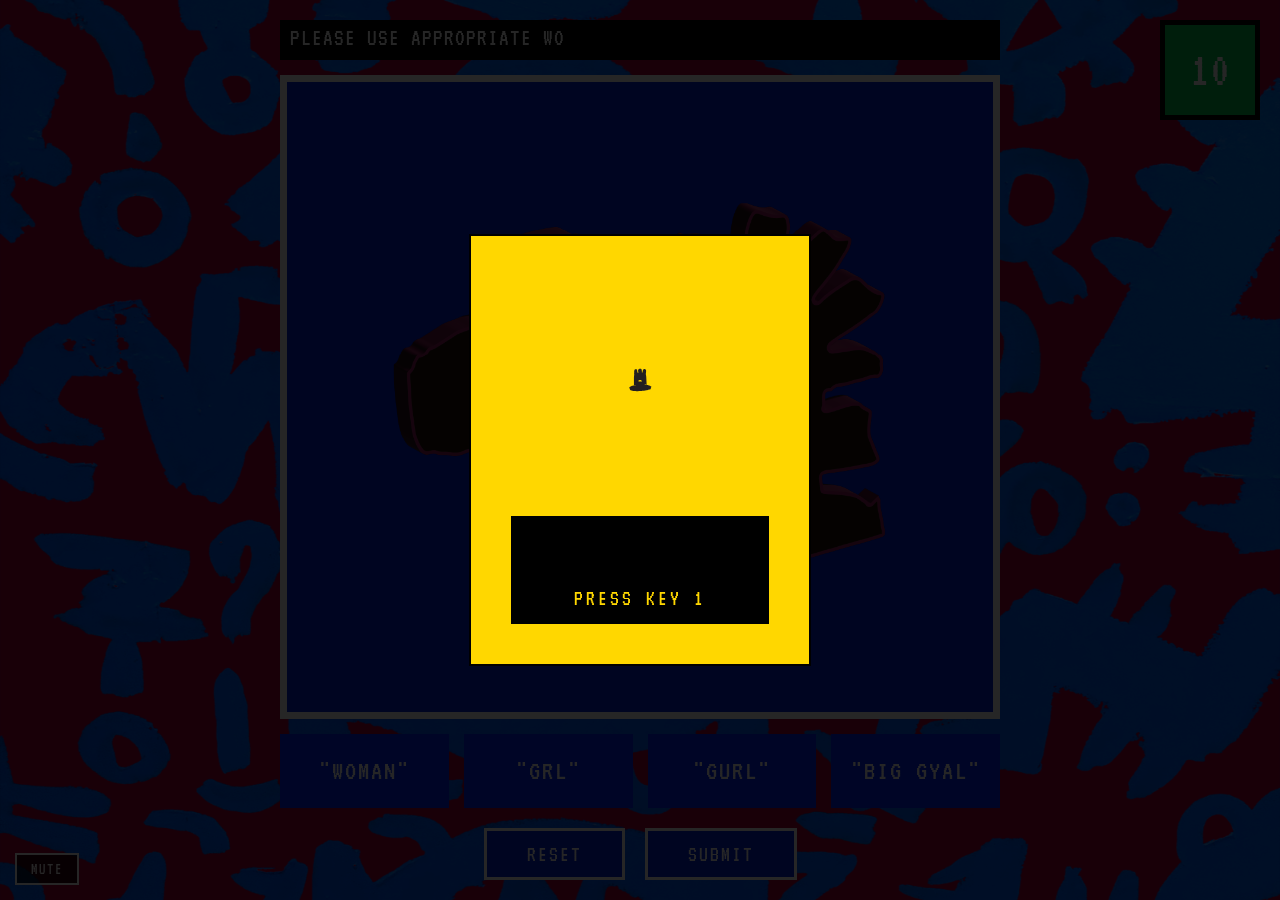
<file: index.html>
<!DOCTYPE html>
<html lang="en">
    <head>
        <meta charset="UTF-8">
        <meta name="viewport" content="width=device-width, initial-scale=1.0">
        <title>LAAT LABS PoE</title>

        <!-- VT323 = retro terminal/pixelated font from Google Fonts -->
        <link rel="preconnect" href="https://fonts.googleapis.com">
        <link rel="preconnect" href="https://fonts.gstatic.com" crossorigin>
        <link href="https://fonts.googleapis.com/css2?family=VT323&display=swap" rel="stylesheet">

        <link rel="stylesheet" href="styles.css">
    </head>
    <body>

        <!-- Entry screen — shown on load before how-to-play -->
        <div id="entry-modal" class="modal-overlay active">
            <div class="how-to-play-box floating">
                <img src="./IMAGES/3D1.svg" alt="Enter" class="entry-svg">
                <button id="entry-start" class="htp-continue-btn">
                    <img src="./IMAGES/3.png" alt="Key 1" class="htp-btn-img">
                    PRESS KEY 1
                </button>
            </div>
        </div>

        <!-- Game Over overlay -->
        <div id="game-over" class="modal-overlay">
            <!-- Shown when the countdown timer hits 0 without a submitted choice — a timeout penalty, separate from the critique modal's "wrong answer" penalty -->
            <div class="game-over-content">
                <h1>GAME OVER, BE QUICKER </h1>
                <p>RESTARTING IN <span id="game-over-countdown">4</span>...</p>
                <button id="game-over-enter" class="key2-btn"><img src="./IMAGES/4.png" alt="Key 4" class="key2-btn-img">PRESS KEY 4</button>
            </div>
        </div>

        <!-- Completion survey overlay — shown after Phase 3 -->
        <div id="completion-modal" class="modal-overlay">
            <div class="completion-box">
                <h2>CONGRATULATIONS — YOU HAVE COMPLETED THE TEST</h2>
                <p class="completion-subtitle">WHAT HAVE YOU EXPERIENCED? SELECT ALL THAT APPLY</p>
                <div class="why-choices" id="completion-choices">
                    <div class="completion-cell" data-value="assumptions"><img src="./IMAGES/3.png" alt="Key 1" class="why-key-symbol">I NOTICED MY ASSUMPTIONS ABOUT "APPROPRIATE" LANGUAGE</div>
                    <div class="completion-cell" data-value="vernacular"><img src="./IMAGES/4.png" alt="Key 2" class="why-key-symbol">I LEARNED ABOUT AFRO-CARIBBEAN VERNACULAR</div>
                    <div class="completion-cell" data-value="symbols"><img src="./IMAGES/2.png" alt="Key 3" class="why-key-symbol">I CONNECTED ANCIENT SYMBOLS TO CONTEMPORARY LANGUAGE</div>
                    <div class="completion-cell" data-value="freedom"><img src="./IMAGES/1.png" alt="Key 4" class="why-key-symbol">I FELT THE DIFFERENCE BETWEEN CONSTRAINT AND FREEDOM</div>
                </div>
                <p class="completion-statement">This is decolonial knowledge creation in practice.</p>
                <p class="completion-statement">Thank you for participating.</p>
                <button id="completion-submit" class="htp-continue-btn"><img src="./IMAGES/2.png" alt="Key 2" class="htp-btn-img">PRESS KEY 2 TO SUBMIT</button>
            </div>
        </div>

        <!-- Restart popup — after completion survey -->
        <div id="restart-modal" class="modal-overlay">
            <div class="how-to-play-box floating">
                <p>PRESS KEY 2 TO RESTART THE GAME</p>
                <button id="restart-enter" class="htp-continue-btn"><img src="./IMAGES/2.png" alt="Key 2" class="htp-btn-img">PRESS KEY 2</button>
            </div>
        </div>

        <!-- Main page container — everything sits inside this blue box -->
        <div class="container">

            <!-- Timer box -->
            <div id="timer-box" class="timer-box">10</div>

            <!-- Typewriter animated heading at the top of the page -->
            <div class="typewriter" id="typewriter"></div>

            <!-- White-bordered image container — empty for now, user will add image later -->
            <div class="image-container" id="image-container">
                <img src="./IMAGES/SYM.8.png" alt="Symbol">
            </div>

            <!-- 4 word choice cells — user selects one to describe the image -->
            <div class="choices" id="choices">
                <div class="cell" data-word="WOMAN">"WOMAN"</div>
                <div class="cell" data-word="GRL">"GRL"</div>
                <div class="cell" data-word="GURL">"GURL"</div>
                <div class="cell" data-word="BIG GYAL">"BIG GYAL"</div>
            </div>

            <!-- Reset and Submit buttons — white outline, no fill -->
            <div class="controls" id="controls">
                <button id="reset">RESET</button>
                <button id="submit">SUBMIT</button>
            </div>

        </div>

        <!-- Transition popup — modal overlay between phases -->
        <div id="transition-modal" class="modal-overlay">
            <div class="how-to-play-box floating">
                <p id="transition-text">PRESS KEY 2 TO CONTINUE</p>
                <button id="transition-enter" class="htp-continue-btn"><img src="./IMAGES/2.png" alt="Key 2" class="htp-btn-img">PRESS KEY 2</button>
            </div>
        </div>

        <!-- "Why?" popup — asks user to explain their choice (all phases) -->
        <div id="why-modal" class="modal-overlay">
            <div class="how-to-play-box" style="position: relative;">
                <h2>WHY?</h2>
                <p id="why-question">LOOK IN THE MIRROR ON THE LEFT... AND SELECT AN OPTION</p>
                <div class="why-choices" id="why-choices">
                    <div class="why-cell" data-reason="BECAUSE IT WAS COOL"><img src="./IMAGES/3.png" alt="Key 1" class="why-key-symbol">"BECAUSE IT WAS COOL"</div>
                    <div class="why-cell" data-reason="BECAUSE I LOVE BLACK CULTURE"><img src="./IMAGES/4.png" alt="Key 2" class="why-key-symbol">"BECAUSE I LOVE BLACK CULTURE"</div>
                    <div class="why-cell" data-reason="I SAID WHAT I SAID"><img src="./IMAGES/2.png" alt="Key 3" class="why-key-symbol">"I SAID WHAT I SAID"</div>
                    <div class="why-cell" data-reason="I DON'T GIVE A SHIT"><img src="./IMAGES/1.png" alt="Key 4" class="why-key-symbol">"I DON'T GIVE A SHIT"</div>
                </div>
                <p class="why-controller-hint"><b>DOUBLE PRESS</b> THE SYMBOL TO SUBMIT YOUR CHOICE</p>
                <button id="why-submit" class="htp-continue-btn"><img src="./IMAGES/2.png" alt="Key 2" class="htp-btn-img">DOUBLE PRESS TO SUBMIT</button>
            </div>
        </div>

        <!-- Critique popup — red box, dynamic content based on user's choice + reasoning -->
        <div id="critique-modal" class="modal-overlay">
            <div class="critique-box">
                <p class="critique-heading" id="critique-heading">YOU HAVE BEEN COMPROMISED!</p>
                <div id="critique-body"></div>
                <button id="critique-close" class="key2-btn"><img src="./IMAGES/4.png" alt="Key 4" class="key2-btn-img">PRESS KEY 4</button>
            </div>
        </div>

        <!-- How to Play overlay — shown on page load -->
        <div id="how-to-play" class="modal-overlay">
            <div class="how-to-play-box floating">
                <h2>HOW TO PLAY</h2>
                <p>SELECT THE <b>WORDS</b> YOU <b><u>PERSONALLY</u></b> WOULD USE TO DESCRIBE THE IMAGE DISPLAYED THEN PRESS "<b>SUBMIT</b>"</p>
                <p>YOU HAVE <b>10 SECONDS</b> TO MAKE YOUR CHOICE BEFORE TIME RUNS OUT!</p>
                <p>PRESS "<b>RESET</b>" IF YOU CHANGE YOUR MIND BEFORE SUBMITTING</p>
                <p>SELECT THE <b>SYMBOL ON THE KEYBOARD</b></p>
                <div class="htp-key-symbols">
                    <div class="htp-key-cell"><img src="./IMAGES/3.png" alt="Key 1"></div>
                    <div class="htp-key-cell"><img src="./IMAGES/4.png" alt="Key 2"></div>
                    <div class="htp-key-cell"><img src="./IMAGES/2.png" alt="Key 3"></div>
                    <div class="htp-key-cell"><img src="./IMAGES/1.png" alt="Key 4"></div>
                </div>
                <p><b>DOUBLE PRESS</b> THE SYMBOL TO SELECT YOUR OPTION<span id="htp-dots"></span></p>
                <button id="htp-close" class="modal-close" class="htp-continue-btn">
                    <img src="./IMAGES/2.png" alt="Key 2" class="htp-btn-img">
                    PRESS KEY 2
                </button>
            </div>
        </div>

        <!-- Phase 3 How to Play overlay -->
        <div id="how-to-play-p3" class="modal-overlay">
            <div class="how-to-play-box floating">
                <h2>HOW TO PLAY</h2>
                <p>SELECT A <b>SYMBOL</b> — THE PROVERB WILL <b>STOP</b> ON THE ONE DISPLAYED. THEN PRESS "<b>SUBMIT</b>"</p>
                <p>YOU HAVE <b>15 SECONDS</b> TO MAKE YOUR CHOICE BEFORE TIME RUNS OUT!</p>
                <p>PRESS "<b>RESET</b>" TO CHANGE YOUR SYMBOL AND SEE A <b>DIFFERENT PROVERB</b></p>
                <p>SELECT THE <b>SYMBOL ON THE KEYBOARD</b></p>
                <div class="htp-key-symbols">
                    <div class="htp-key-cell"><img src="./IMAGES/3.png" alt="Key 1"></div>
                    <div class="htp-key-cell"><img src="./IMAGES/4.png" alt="Key 2"></div>
                    <div class="htp-key-cell"><img src="./IMAGES/2.png" alt="Key 3"></div>
                    <div class="htp-key-cell"><img src="./IMAGES/1.png" alt="Key 4"></div>
                </div>
                <p><b>DOUBLE PRESS</b> THE SYMBOL TO SELECT YOUR OPTION<span id="htp-dots-p3"></span></p>
                <button id="htp-close-p3" class="modal-close htp-continue-btn" > 
                    <img src="./IMAGES/2.png" alt="Key 2" class="htp-btn-img">
                    PRESS KEY 2
                </button>
            </div>
        </div>


        <!-- Mute/unmute button -->
        <button id="mute-btn" class="mute-btn">MUTE</button>

        <!-- SoundCloud hidden player — autoplay on first interaction -->
        <iframe id="sc-player" width="100%" height="166" scrolling="no" frameborder="no" allow="autoplay" src="https://w.soundcloud.com/player/?url=https%3A//soundcloud.com/rhyanrhyanart/sets/laat-labs&auto_play=false&hide_related=true&show_comments=false&show_user=false&show_reposts=false&show_teaser=false" style="position:absolute;top:-9999px;left:-9999px;"></iframe>

        <script src="https://w.soundcloud.com/player/api.js"></script>
        <script src="main.js"></script>
    </body>
</html>
</file>
<file: styles.css>
/* ============================================================
   V2 WORD SELECTION TEST — STYLES
   Theme: Windows PC terminal / Blue Screen of Death / retro
   ============================================================ */

/* Universal reset — removes default margins/padding on all elements.
   box-sizing: border-box = padding and borders included inside element width/height. */
* {
    margin: 0;
    padding: 0;
    box-sizing: border-box;
}

/* body — full page royal blue background (#0026ff).
   Flexbox centres the container both horizontally and vertically.
   VT323 font gives the retro terminal / Blue Screen of Death aesthetic. */
body {
    font-family: 'VT323', monospace;
    background-color: #001fcb;
    background-image: url('./IMAGES/bg.png');
    background-size: cover;
    background-position: center;
    background-repeat: no-repeat;
    background-attachment: fixed;
    display: flex;
    justify-content: center;
    align-items: center;
    height: 100vh;
    overflow: hidden;
}

/* .container — the main content wrapper.
   Blue background matches the body so it blends in seamlessly.
   max-width stops it stretching too wide on large screens.
   padding gives breathing room inside. */
.container {
    background: transparent;
    padding: 20px 40px;
    text-align: center;
    max-width: 800px;
    width: 90%;
    height: 100vh;
    display: flex;
    flex-direction: column;
    justify-content: space-between;
}

/* .typewriter — the animated heading text at the top of the page.
   White text, large font size for readability.
   min-height stops the layout from jumping as text types in.
   text-align left to match a terminal cursor feel. */
.typewriter {
    color: white;
    font-size: 24px;
    min-height: 40px;
    margin-bottom: 15px;
    text-align: left;
    letter-spacing: 1px;
    background: black;
    display: inline-block;
    padding: 6px 10px;
    flex-shrink: 0;
}

/* .image-container — large white-bordered box for the image placeholder.
   7px solid white border with NO fill (transparent background).
   User will place their illustration inside this box later.
   min-height gives it visible size even when empty. */
.image-container {
    border: 7px solid white;
    background: #0021dc;
    flex: 1;
    min-height: 0;
    margin: 0 auto 15px auto;
    width: 100%;
    display: flex;
    justify-content: center;
    align-items: center;
    overflow: hidden;
}

/* Screen shake animation — rapid horizontal jitter for wrong answer feedback */
@keyframes shake {
    0%, 100% { transform: translateX(0); }
    10%, 30%, 50%, 70%, 90% { transform: translateX(-8px); }
    20%, 40%, 60%, 80% { transform: translateX(8px); }
}

.shake {
    animation: shake 0.5s ease-in-out;
}

/* Error flash — centred "ERROR" text that fades out */
.error-flash {
    position: fixed;
    top: 50%;
    left: 50%;
    transform: translate(-50%, -50%);
    font-family: 'VT323', monospace;
    font-size: 80px;
    color: #c90808;
    background: black;
    padding: 20px 60px;
    border: 4px solid #c90808;
    z-index: 200;
    letter-spacing: 10px;
    animation: fadeOut 1.2s ease-out forwards;
}

@keyframes fadeOut {
    0% { opacity: 1; }
    70% { opacity: 1; }
    100% { opacity: 0; }
}

/* Floating animation — gentle bob up and down */
@keyframes float {
    0%, 100% { transform: translateY(0); }
    50% { transform: translateY(-10px); }
}

/* Floating class — reusable bob animation for popup boxes */
.floating {
    animation: float 3s ease-in-out infinite;
}

/* If an image is placed inside the container, make it fill the space */
.image-container img {
    max-width: 100%;
    max-height: 100%;
    object-fit: contain;
    animation: float 3s ease-in-out infinite;
}

.center-text {
    font-family: 'VT323', monospace;
    font-size: 8vw;
    color: #c90808;
    text-align: center;
    letter-spacing: 3px;
    padding: 20px;
    line-height: 1.1;
    width: 100%;
    overflow: hidden;
}


/* .choices — holds the 4 word option cells in a horizontal row.
   CSS Grid with 4 equal columns and a gap between each cell.
   margin-bottom adds space before the buttons below. */
.choices {
    display: grid;
    grid-template-columns: repeat(4, 1fr);
    gap: 15px;
    margin-bottom: 15px;
    flex-shrink: 0;
}

/* .cell — each clickable word option cell.
   Blue background matching the page, white text.
   Padding gives space around the word text inside.
   border: 3px solid transparent = reserves space for the selected border
   so the layout doesn't shift when a cell is selected.
   cursor: pointer = hand icon on hover to show it's clickable.
   transition = smooth animation when border/background changes. */
.cell {
    background: #0026ff;
    color: white;
    font-size: 28px;
    padding: 20px 10px;
    border: 3px solid transparent;
    cursor: pointer;
    transition: all 0.2s;
    text-align: center;
    letter-spacing: 2px;
}

.cell img {
    max-width: 100%;
    max-height: 120px;
    object-fit: contain;
    animation: float 3s ease-in-out infinite;
}

/* .cell:hover — light border on hover gives visual feedback
   that the cell is interactive before clicking. */
.cell:hover {
    border-color: rgba(255, 255, 0, 0.5);
}

/* .cell.selected — when a cell is clicked/selected,
   a solid yellow border highlights it to show the user's choice.
   Only one cell can be selected at a time (handled by JS). */
.cell.selected {
    border: 3px solid yellow;
}

/* .controls — wrapper around the Reset and Submit buttons.
   Flexbox centres the buttons horizontally with a gap between them. */
.controls {
    display: flex;
    justify-content: center;
    gap: 20px;
    margin-top: 5px;
    flex-shrink: 0;
}

/* button — base styles for Reset and Submit buttons.
   White outline (3px border), NO fill (transparent background).
   White text in the terminal font to match the retro theme.
   Padding gives clickable area, cursor: pointer shows it's interactive. */
button {
    font-family: 'VT323', monospace;
    font-size: 22px;
    padding: 12px 40px;
    background: #0021dc;
    color: white;
    border: 3px solid white;
    cursor: pointer;
    letter-spacing: 2px;
    transition: all 0.2s;
}

/* button:hover — inverts colours on hover: white fill with blue text.
   Gives clear visual feedback that the button is about to be clicked. */
button:hover {
    background: white;
    color: #0026ff;
}

/* ============================================================
   MODAL OVERLAY STYLES
   Same pattern as V1 — hidden by default, toggled via .active class
   ============================================================ */

/* .modal-overlay — full-screen dark backdrop behind the popup.
   Hidden by default (display: none), fixed positioning covers the whole viewport.
   rgba(0,0,0,0.85) = black at 85% opacity so the page is slightly visible behind.
   z-index: 100 = sits on top of all other elements. */
.modal-overlay {
    display: none;
    position: fixed;
    top: 0;
    left: 0;
    width: 100%;
    height: 100%;
    background: rgba(0, 0, 0, 0.85);
    justify-content: center;
    align-items: center;
    z-index: 100;
}

/* .modal-overlay.active — when JavaScript adds the 'active' class,
   switches from display: none to display: flex, making the overlay visible
   and centering the modal box using justify-content and align-items. */
.modal-overlay.active {
    display: flex;
}

/* .modal — the popup box inside the overlay.
   Dark background with white text, padded, rounded corners.
   max-width stops it getting too wide on big screens.
   line-height: 1.7 = readable spacing between lines.
   Red border matches the critique/warning theme. */
.modal {
    background: #1a1a1a;
    color: #fff;
    font-family: 'VT323', monospace;
    padding: 40px;
    border-radius: 10px;
    max-width: 550px;
    text-align: left;
    line-height: 1.7;
    border: 2px solid #c90808;
}

/* .modal-heading — the bold red title at the top of the modal.
   Larger font and red colour make it stand out as a warning/statement. */
.modal-heading {
    font-size: 26px;
    font-weight: bold;
    margin-bottom: 20px;
    color: #c90808;
}

/* .modal p — paragraph text inside the modal.
   Spacing between paragraphs, transparent background
   so the dark modal background shows through. */
.modal p {
    margin-bottom: 15px;
    background: transparent;
    font-size: 18px;
}

/* .modal-citation — the Mavhunga quote attribution.
   Italic, smaller, grey text to visually separate it from the main message. */
.modal-citation {
    font-style: italic;
    color: #aaa;
    margin-top: 20px;
    font-size: 16px;
}

/* .modal-close — the Close button inside the modal.
   Full width, red background to match the border/warning theme. */
.modal-close {
    margin-top: 20px;
    background: #c90808;
    color: white;
    display: block;
    width: 100%;
    border-color: #c90808;
}

/* .modal-close:hover — darker red on hover for feedback. */
.modal-close:hover {
    background: #a00606;
    color: white;
    border-color: #a00606;
}

/* ============================================================
   HOW TO PLAY — yellow instruction box on page load
   ============================================================ */

.how-to-play-box {
    background: #FFD700;
    color: #000;
    font-family: 'VT323', monospace;
    padding: 40px;
    max-width: 550px;
    text-align: center;
    line-height: 1.8;
    border: 2px solid #000;
}

.how-to-play-box h2 {
    font-size: 30px;
    margin-bottom: 25px;
    letter-spacing: 3px;
}

.why-x {
    position: absolute;
    top: 10px;
    right: 15px;
    font-size: 30px;
    cursor: pointer;
    color: #000;
    line-height: 1;
}

.why-x:hover {
    color: #c90808;
}

.how-to-play-box p {
    font-size: 20px;
    margin-bottom: 20px;
    letter-spacing: 1px;
}

.why-choices {
    display: grid;
    grid-template-columns: repeat(2, 1fr);
    grid-template-rows: repeat(2, 1fr);
    grid-auto-flow: column;
    gap: 10px;
    margin: 15px 0;
}

.why-cell {
    background: #0026ff;
    color: white;
    font-family: 'VT323', monospace;
    font-size: 22px;
    padding: 20px 10px;
    border: 3px solid transparent;
    cursor: pointer;
    transition: all 0.2s;
    text-align: center;
    letter-spacing: 2px;
}

.why-cell:hover {
    border-color: rgba(255, 255, 0, 0.5);
}

.why-cell.selected {
    border: 3px solid yellow;
}

.how-to-play-box button {
    margin-top: 15px;
    background: #000;
    color: #FFD700;
    border: 3px solid #000;
    font-size: 22px;
    padding: 12px 60px;
    letter-spacing: 3px;
}

.how-to-play-box button:hover {
    background: #FFD700;
    color: #000;
    border-color: #000;
}

.htp-key-symbols {
    display: flex;
    justify-content: center;
    gap: 8px;
    margin: 12px 0;
}

.htp-key-cell {
    border: 2px solid #000;
    padding: 6px;
    flex: 1;
    text-align: center;
    background: #FFD700;
}

.htp-key-cell img {
    max-width: 100%;
    max-height: 55px;
    object-fit: contain;
    mix-blend-mode: multiply;
}

.entry-svg {
    max-width: 100%;
    max-height: 220px;
    display: block;
    margin: 0 auto 20px;
}

.htp-continue-btn {
    display: flex;
    flex-direction: column;
    align-items: center;
    gap: 6px;
    padding: 12px 40px;
}

.htp-btn-img {
    max-height: 50px;
    object-fit: contain;
    mix-blend-mode: multiply;
}

.why-key-symbol {
    max-height: 40px;
    max-width: 100%;
    object-fit: contain;
    display: block;
    margin: 0 auto 5px;
    mix-blend-mode: screen;
}

.completion-cell {
    background: #0026ff;
    color: white;
    font-family: 'VT323', monospace;
    font-size: 18px;
    padding: 14px 8px;
    border: 3px solid transparent;
    cursor: pointer;
    transition: all 0.2s;
    text-align: center;
    letter-spacing: 1px;
}

.completion-cell:hover { border-color: rgba(255,255,0,0.5); }
.completion-cell.selected { border: 3px solid yellow; background: #001fcc; }

.why-controller-hint {
    font-size: 18px;
    margin: 10px 0 5px;
    letter-spacing: 1px;
}

.key-symbol {
    max-height: 45px;
    max-width: 100%;
    object-fit: contain;
    display: block;
    margin: 0 auto 6px;
    mix-blend-mode: screen;
    animation: none !important;
}

/* ============================================================
   CRITIQUE BOX — red popup with dynamic content
   ============================================================ */

.critique-box {
    background: #FFD700;
    color: #000;
    font-family: 'VT323', monospace;
    padding: 40px;
    max-width: 550px;
    text-align: left;
    line-height: 1.7;
    border: 3px solid #000;
}

.critique-heading {
    font-size: 28px;
    font-weight: bold;
    margin-bottom: 20px;
    text-align: center;
    letter-spacing: 2px;
}

.critique-box p {
    margin-bottom: 15px;
    font-size: 18px;
}

.critique-box button {
    margin-top: 20px;
    background: #000;
    color: #FFD700;
    display: block;
    width: 100%;
    border: 3px solid #000;
    font-size: 22px;
    padding: 12px 40px;
    font-family: 'VT323', monospace;
    cursor: pointer;
    letter-spacing: 2px;
    transition: all 0.2s;
}

.critique-box button:hover {
    background: #FFD700;
    color: #000;
    border-color: #000;
}



/* key2-btn — used on game-over, critique, completion buttons */
.key2-btn {
    display: flex;
    flex-direction: column;
    align-items: center;
    gap: 6px;
    cursor: pointer;
    font-family: 'VT323', monospace;
    letter-spacing: 2px;
    transition: all 0.2s;
}

.key2-btn-img {
    max-height: 45px;
    object-fit: contain;
    mix-blend-mode: multiply;
}

/* ============================================================
   MUTE BUTTON — bottom left corner
   ============================================================ */

.mute-btn {
    position: fixed;
    bottom: 15px;
    left: 15px;
    z-index: 60;
    font-family: 'VT323', monospace;
    font-size: 16px;
    padding: 6px 14px;
    background: rgba(0, 0, 0, 0.7);
    color: white;
    border: 2px solid white;
    cursor: pointer;
    letter-spacing: 2px;
    transition: all 0.2s;
}

.mute-btn:hover {
    background: white;
    color: #000;
}

/* ============================================================
   TIMER BOX — top right square countdown
   ============================================================ */

.timer-box {
    position: fixed;
    top: 20px;
    right: 20px;
    width: 100px;
    height: 100px;
    background: #00c853;
    border: 5px solid #000;
    font-family: 'VT323', monospace;
    font-size: 50px;
    color: white;
    display: flex;
    justify-content: center;
    align-items: center;
    z-index: 50;
    transition: background 0.3s ease;
}

.timer-box.orange {
    background: #ff9800;
}

.timer-box.red {
    background: #c90808;
}

.timer-box.black {
    background: #000;
}

.timer-box.hidden {
    display: none;
}

/* ============================================================
   GAME OVER — full black screen with red text
   ============================================================ */

#game-over {
    background: #000;
}

.game-over-content {
    text-align: center;
    font-family: 'VT323', monospace;
}

.game-over-content h1 {
    font-size: 10vw;
    color: #c90808;
    letter-spacing: 10px;
    margin-bottom: 30px;
}

.game-over-content p {
    font-size: 28px;
    color: #c90808;
    margin-bottom: 30px;
    letter-spacing: 3px;
}

.game-over-content button {
    background: #c90808;
    color: #000;
    border: 3px solid #c90808;
    font-size: 28px;
    padding: 15px 60px;
    letter-spacing: 3px;
}

.game-over-content button:hover {
    background: #000;
    color: #c90808;
    border-color: #c90808;
}

/* ============================================================
   COMPLETION SURVEY — end of game feedback form
   ============================================================ */

.completion-box {
    background: #FFD700;
    color: #000;
    font-family: 'VT323', monospace;
    padding: 40px;
    max-width: 600px;
    width: 90%;
    text-align: left;
    line-height: 1.6;
    border: 3px solid #000;
    max-height: 90vh;
    overflow-y: auto;
}

.completion-box h2 {
    font-size: 26px;
    text-align: center;
    margin-bottom: 25px;
    letter-spacing: 2px;
}

.completion-subtitle {
    font-size: 20px;
    margin-bottom: 20px;
    font-weight: bold;
}

.completion-check {
    display: block;
    font-size: 18px;
    margin-bottom: 12px;
    cursor: pointer;
    padding-left: 5px;
}

.completion-check input[type="checkbox"] {
    margin-right: 10px;
    transform: scale(1.3);
    cursor: pointer;
    accent-color: #000;
}

.completion-check input[type="text"] {
    font-family: 'VT323', monospace;
    font-size: 18px;
    border: 2px solid #000;
    background: #fff;
    padding: 4px 8px;
    width: 60%;
    outline: none;
}

.completion-statement {
    font-size: 18px;
    margin-top: 15px;
    margin-bottom: 5px;
    font-style: italic;
}

.completion-citation {
    font-size: 15px;
    margin-top: 20px;
    margin-bottom: 10px;
    line-height: 1.5;
    color: #333;
}

.completion-box button {
    margin-top: 20px;
    background: #000;
    color: #FFD700;
    display: block;
    width: 100%;
    border: 3px solid #000;
    font-size: 22px;
    padding: 12px 40px;
    font-family: 'VT323', monospace;
    cursor: pointer;
    letter-spacing: 2px;
    transition: all 0.2s;
}

.completion-box button:hover {
    background: #FFD700;
    color: #000;
    border-color: #000;
}

/* ============================================================
   PHASE 3 THEME — override colours when body has .phase-3 class
   Edit these values to customise Phase 3 appearance
   ============================================================ */

.phase-3 .image-container {
    border-color: white;
    background: #000000;
    transition: background 0.5s ease;
}

.phase-3 .cell {
    background: #0026ff;
    color: white;
    border-color: transparent;
}

.phase-3 .cell:hover {
    border-color: rgba(0, 0, 0, 0.836);
}

.phase-3 .cell.selected {
    border-color: rgb(0, 60, 255);
}

.phase-3 button {
    background:  #000000;
    color: white;
    border-color: white;
}

.phase-3 button:hover {
    background: white;
    color: #0026ff;
}

/* ============================================================
   MOBILE RESPONSIVE
   ============================================================ */

/* Mobile phones */
@media (max-width: 600px) {
    .container {
        padding: 5px 8px;
        width: 100%;
        height: 100vh;
        height: 100dvh;
        justify-content: stretch;
    }

    /* Reorder: timer → image → typewriter → cells → buttons */
    .typewriter {
        order: 3;
        font-size: 11px;
        min-height: 18px;
        margin-bottom: 5px;
        margin-top: 0;
        padding: 3px 6px;
    }

    .image-container {
        order: 2;
        margin-bottom: 5px;
        border-width: 4px;
        flex: 1 1 0;
        min-height: 0;
        max-height: 50dvh;
        max-height: 50vh;
    }

    .center-text {
        font-size: 7vw;
        padding: 6px;
    }

    .choices {
        order: 4;
        grid-template-columns: repeat(2, 1fr);
        gap: 5px;
        margin-bottom: 5px;
    }

    .cell {
        font-size: 16px;
        padding: 14px 6px;
        letter-spacing: 1px;
        border-width: 2px;
    }

    .cell img {
        max-height: 55px;
    }

    .cell.selected {
        border-width: 2px;
    }

    .controls {
        order: 5;
        gap: 10px;
        margin-top: 8px;
        margin-bottom: 10px;
    }

    button {
        font-size: 18px;
        padding: 12px 30px;
        border-width: 3px;
    }

    /* Timer — inline above image, not fixed */
    .timer-box {
        position: static;
        order: 1;
        width: 100%;
        height: 40px;
        font-size: 24px;
        border-width: 3px;
        margin-bottom: 5px;
    }

    .error-flash {
        font-size: 40px;
        padding: 12px 25px;
        letter-spacing: 5px;
    }

    .game-over-content h1 {
        font-size: 15vw;
        letter-spacing: 5px;
    }

    .game-over-content p {
        font-size: 20px;
    }

    .game-over-content button {
        font-size: 20px;
        padding: 10px 40px;
    }

    /* Modal popups — fit on small screens */
    .how-to-play-box {
        padding: 20px 15px;
        max-width: 90%;
    }

    .how-to-play-box h2 {
        font-size: 22px;
        margin-bottom: 15px;
    }

    .how-to-play-box p {
        font-size: 15px;
        margin-bottom: 12px;
    }

    .why-choices {
        gap: 6px;
        margin: 10px 0;
        grid-auto-flow: column;
    }

    .why-cell {
        font-size: 14px;
        padding: 14px 6px;
        letter-spacing: 1px;
    }

    .how-to-play-box button {
        font-size: 18px;
        padding: 8px 40px;
    }

    .critique-box {
        padding: 20px 15px;
        max-width: 90%;
    }

    .critique-heading {
        font-size: 20px;
        margin-bottom: 12px;
    }

    .critique-box p {
        font-size: 15px;
        margin-bottom: 10px;
    }

    .critique-box button {
        font-size: 18px;
        padding: 8px 30px;
    }

    .completion-box {
        padding: 20px 15px;
        max-width: 95%;
        max-height: 85vh;
        max-height: 85dvh;
    }

    .completion-box h2 {
        font-size: 18px;
        margin-bottom: 15px;
    }

    .completion-subtitle {
        font-size: 16px;
    }

    .completion-check {
        font-size: 14px;
        margin-bottom: 8px;
    }

    .completion-check input[type="text"] {
        font-size: 14px;
        width: 50%;
    }

    .completion-statement {
        font-size: 14px;
    }

    .completion-citation {
        font-size: 12px;
    }

    .completion-box button {
        font-size: 18px;
        padding: 8px 30px;
    }
}

/* Tablet */
@media (min-width: 601px) and (max-width: 1024px) {
    .container {
        padding: 15px 25px;
        max-width: 700px;
    }

    .typewriter {
        font-size: 20px;
    }

    .cell {
        font-size: 22px;
        padding: 15px 8px;
    }

    .cell img {
        max-height: 90px;
    }

    .timer-box {
        width: 80px;
        height: 80px;
        font-size: 40px;
    }
}

/* Short screens (landscape phones) */
@media (max-height: 500px) {
    .container {
        padding: 5px 10px;
    }

    .typewriter {
        font-size: 12px;
        min-height: 18px;
        margin-bottom: 4px;
        padding: 2px 6px;
    }

    .image-container {
        margin-bottom: 4px;
        border-width: 3px;
    }

    .choices {
        gap: 4px;
        margin-bottom: 4px;
    }

    .cell {
        padding: 6px 4px;
        font-size: 14px;
    }

    .cell img {
        max-height: 50px;
    }

    .controls {
        margin-top: 0;
    }

    button {
        padding: 4px 14px;
        font-size: 14px;
    }

    .timer-box {
        width: 45px;
        height: 45px;
        font-size: 22px;
        top: 5px;
        right: 5px;
    }
}
</file>
